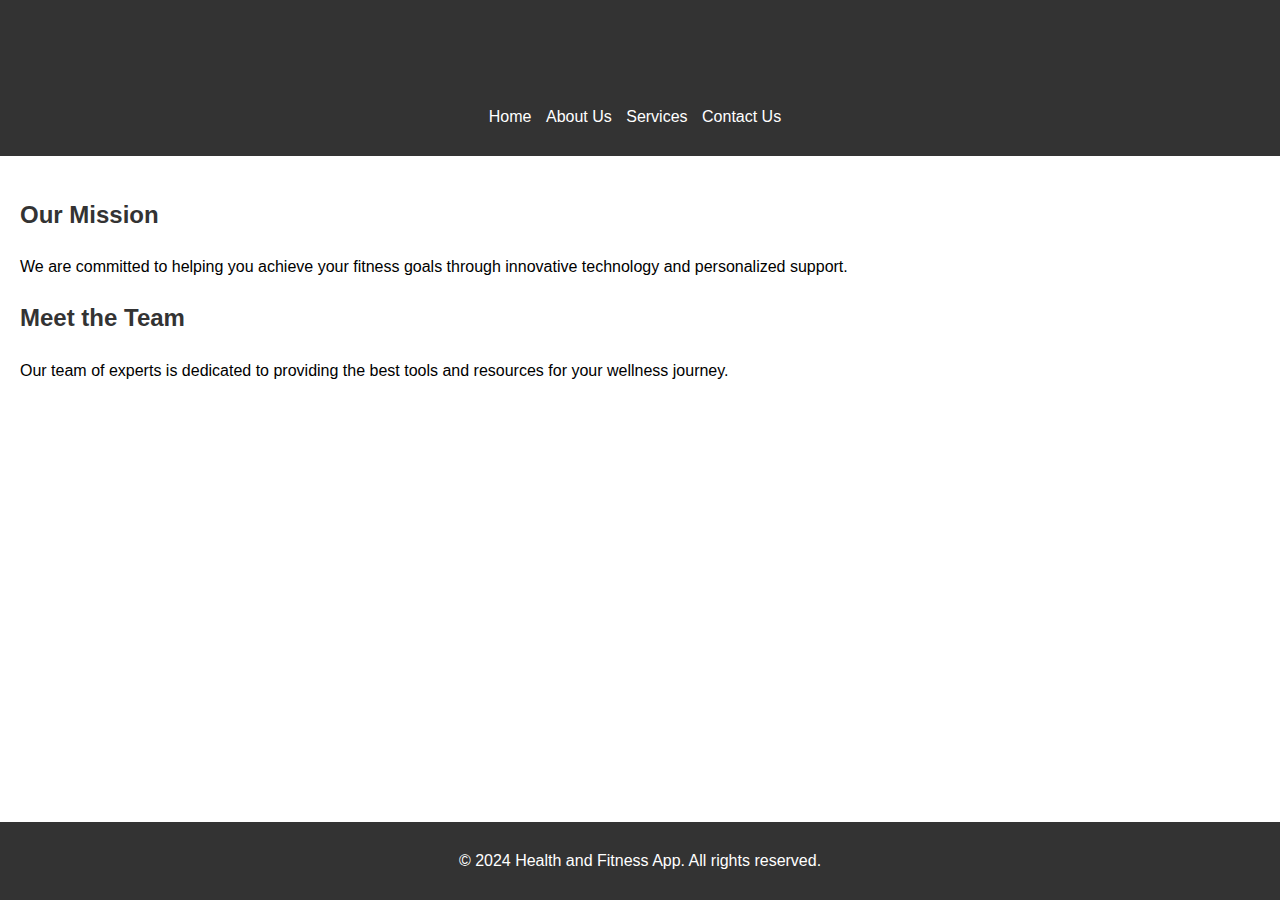
<file: about.html>
<!DOCTYPE html>
<html lang="en">
<head>
    <meta charset="UTF-8">
    <meta name="viewport" content="width=device-width, initial-scale=1.0">
    <meta name="description" content="Learn about our mission to help you achieve your fitness goals with our innovative app. Meet the team dedicated to your wellness.">
    <meta name="keywords" content="fitness app, about us, wellness mission">
    <title>About Us - Health and Fitness App</title>
    <link rel="stylesheet" href="styles.css">
</head>
<body>
    <header>
        <h1>About Our Fitness App</h1>
        <nav>
            <ul>
                <li><a href="index.html">Home</a></li>
                <li><a href="about.html">About Us</a></li>
                <li><a href="services.html">Services</a></li>
                <li><a href="contact.html">Contact Us</a></li>
            </ul>
        </nav>
    </header>
    
    <main>
        <section>
            <h2>Our Mission</h2>
            <p>We are committed to helping you achieve your fitness goals through innovative technology and personalized support.</p>
        </section>
        
        <section>
            <h2>Meet the Team</h2>
            <p>Our team of experts is dedicated to providing the best tools and resources for your wellness journey.</p>
        </section>
    </main>

    <footer>
        <p>&copy; 2024 Health and Fitness App. All rights reserved.</p>
    </footer>
</body>
</html>
</file>
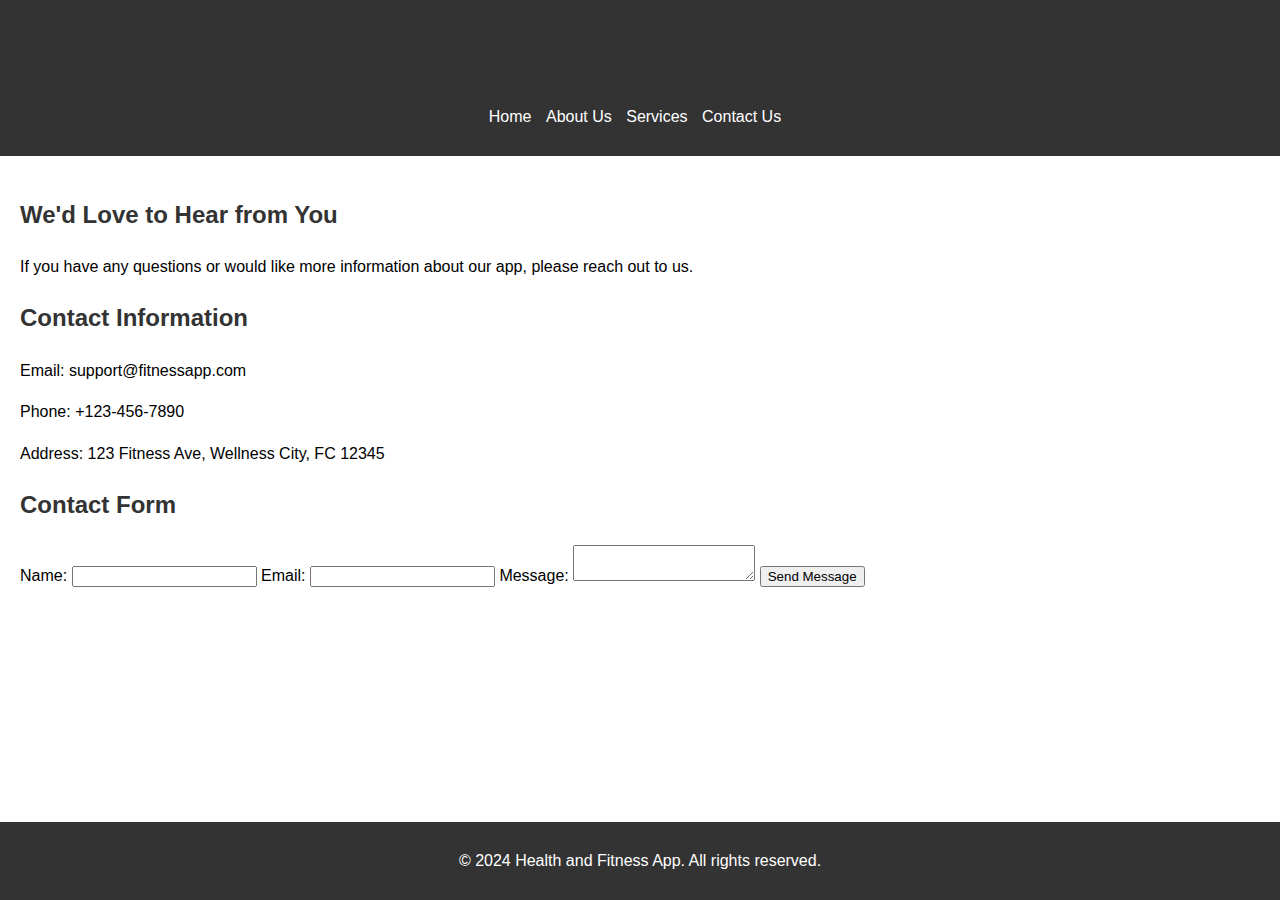
<file: contact.html>
<!DOCTYPE html>
<html lang="en">
<head>
    <meta charset="UTF-8">
    <meta name="viewport" content="width=device-width, initial-scale=1.0">
    <meta name="description" content="Get in touch with us to learn more about our fitness app or to ask any questions you may have.">
    <meta name="keywords" content="contact us, fitness app support, customer service">
    <title>Contact Us - Health and Fitness App</title>
    <link rel="stylesheet" href="styles.css">
</head>
<body>
    <header>
        <h1>Contact Us</h1>
        <nav>
            <ul>
                <li><a href="index.html">Home</a></li>
                <li><a href="about.html">About Us</a></li>
                <li><a href="services.html">Services</a></li>
                <li><a href="contact.html">Contact Us</a></li>
            </ul>
        </nav>
    </header>
    
    <main>
        <section>
            <h2>We'd Love to Hear from You</h2>
            <p>If you have any questions or would like more information about our app, please reach out to us.</p>
        </section>
        
        <section>
            <h2>Contact Information</h2>
            <p>Email: support@fitnessapp.com</p>
            <p>Phone: +123-456-7890</p>
            <p>Address: 123 Fitness Ave, Wellness City, FC 12345</p>
        </section>

        <section>
            <h2>Contact Form</h2>
            <form action="submit_form.php" method="post">
                <label for="name">Name:</label>
                <input type="text" id="name" name="name" required>
                
                <label for="email">Email:</label>
                <input type="email" id="email" name="email" required>
                
                <label for="message">Message:</label>
                <textarea id="message" name="message" required></textarea>
                
                <button type="submit">Send Message</button>
            </form>
        </section>
    </main>

    <footer>
        <p>&copy; 2024 Health and Fitness App. All rights reserved.</p>
    </footer>
</body>
</html>
</file>
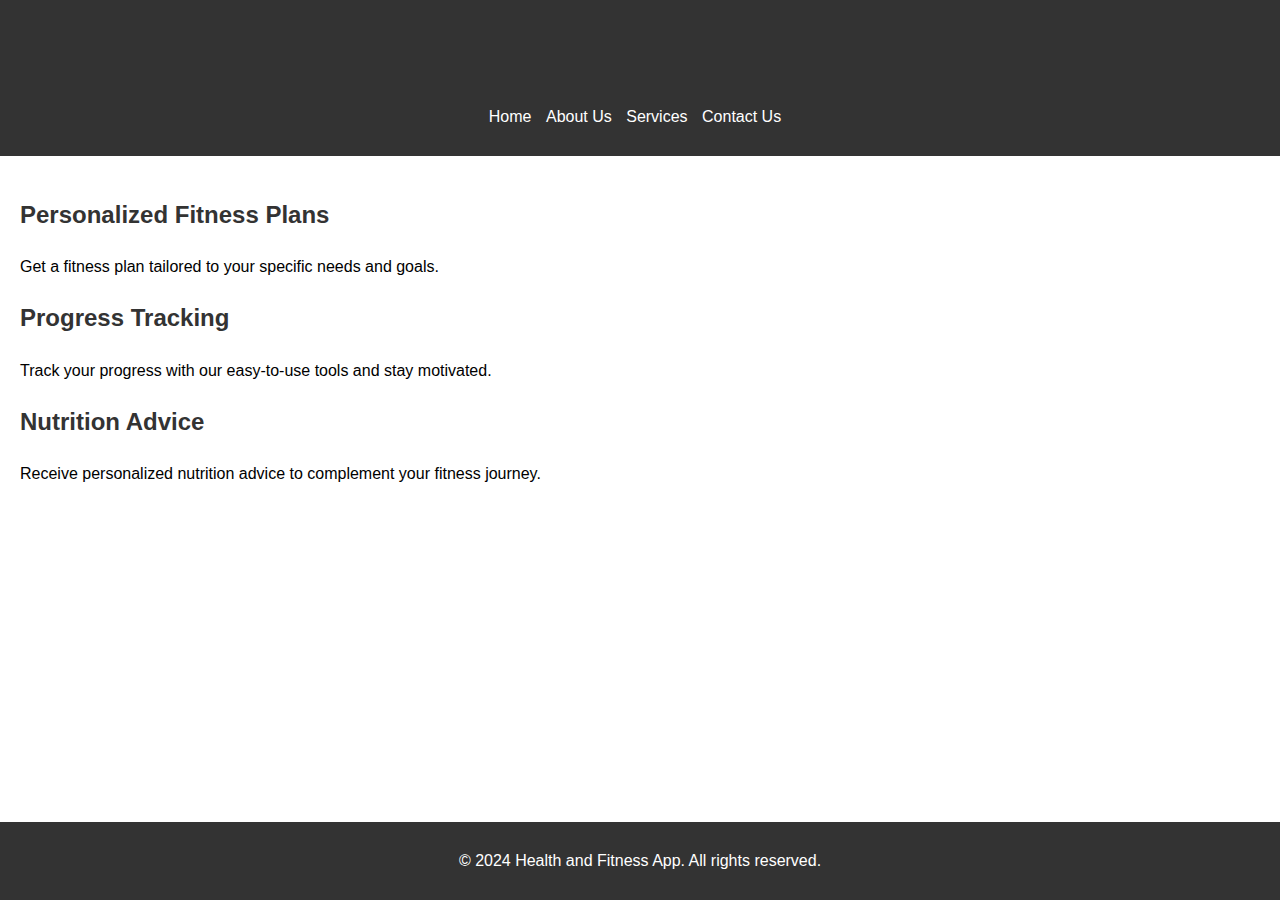
<file: services.html>
<!DOCTYPE html>
<html lang="en">
<head>
    <meta charset="UTF-8">
    <meta name="viewport" content="width=device-width, initial-scale=1.0">
    <meta name="description" content="Explore our range of services designed to help you stay fit and healthy. From personalized fitness plans to progress tracking, we have it all.">
    <meta name="keywords" content="fitness services, personalized fitness plans, progress tracking">
    <title>Our Services - Health and Fitness App</title>
    <link rel="stylesheet" href="styles.css">
</head>
<body>
    <header>
        <h1>Our Fitness Services</h1>
        <nav>
            <ul>
                <li><a href="index.html">Home</a></li>
                <li><a href="about.html">About Us</a></li>
                <li><a href="services.html">Services</a></li>
                <li><a href="contact.html">Contact Us</a></li>
            </ul>
        </nav>
    </header>
    
    <main>
        <section>
            <h2>Personalized Fitness Plans</h2>
            <p>Get a fitness plan tailored to your specific needs and goals.</p>
        </section>
        
        <section>
            <h2>Progress Tracking</h2>
            <p>Track your progress with our easy-to-use tools and stay motivated.</p>
        </section>
        
        <section>
            <h2>Nutrition Advice</h2>
            <p>Receive personalized nutrition advice to complement your fitness journey.</p>
        </section>
    </main>

    <footer>
        <p>&copy; 2024 Health and Fitness App. All rights reserved.</p>
    </footer>
</body>
</html>
</file>
<file: styles.css>
body {
    font-family: Arial, sans-serif;
    margin: 0;
    padding: 0;
    line-height: 1.6;
}

header {
    background: #333;
    color: #fff;
    padding: 10px 0;
    text-align: center;
}

nav ul {
    list-style: none;
    padding: 0;
}

nav ul li {
    display: inline;
    margin-right: 10px;
}

nav ul li a {
    color: #fff;
    text-decoration: none;
}

h1, h2, h3 {
    color: #333;
}

main {
    padding: 20px;
}

footer {
    background: #333;
    color: #fff;
    text-align: center;
    padding: 10px 0;
    position: fixed;
    width: 100%;
    bottom: 0;
}

img {
    max-width: 80%;
    height: auto;
    margin-left: 10%;
}
</file>
